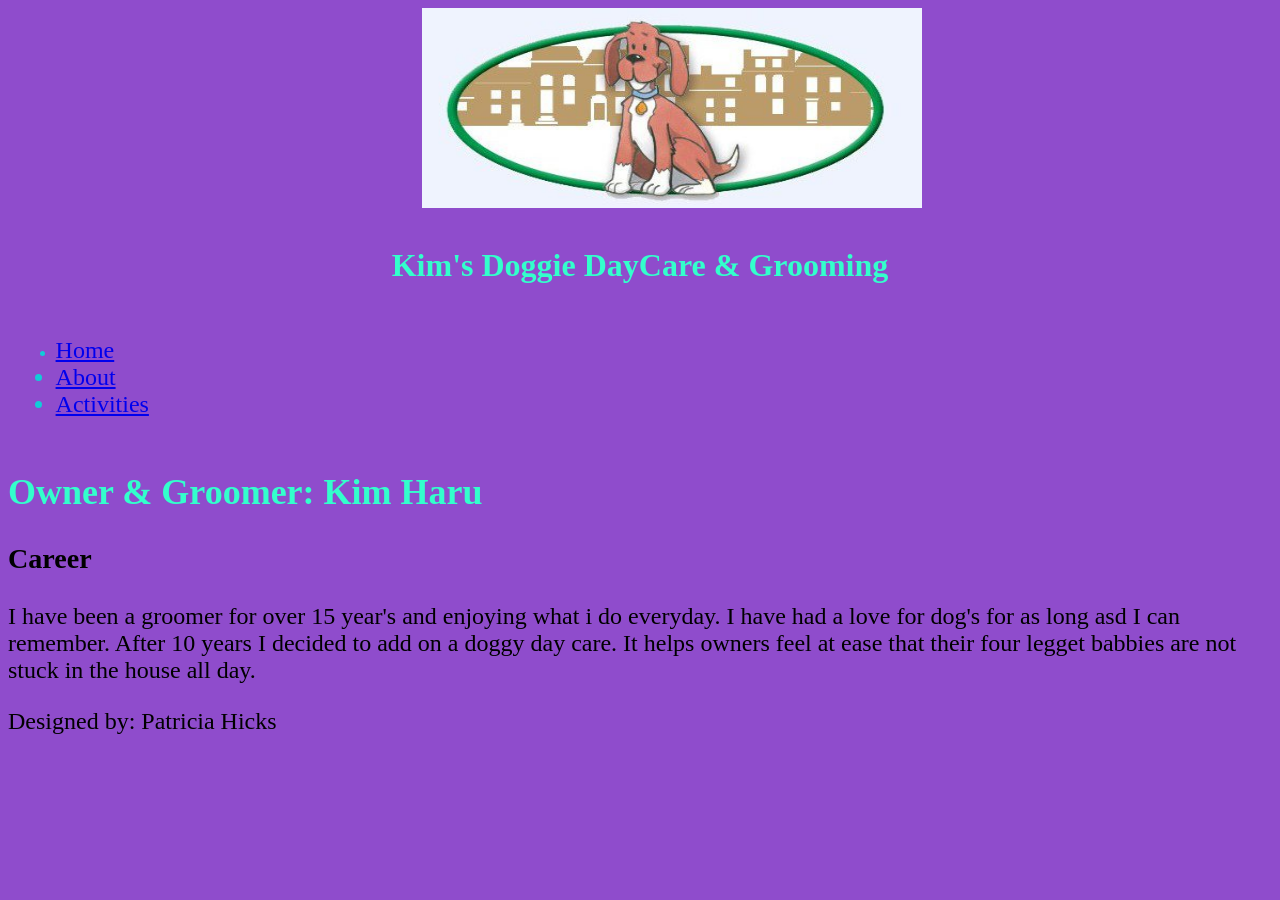
<file: index.html>
<!DOCTYPE html>
<!--This website template was created by: Patricia Hicks-->
<html lang="em"> 
<head>
	<link rel="stylesheet" href="styles.css">
		<title>Kim's Doggie DayCare & Grooming</title>
	<meta charset="utf-8">
</head>
<body>
<center>
	<div id="container">
	<img src="back.jpg" height="200" width="500"/>
</center>
<header>
<center>
	<h1>Kim's Doggie DayCare & Grooming</h1>
</center>
</header>
<nav>
	<ul>
	<li><font size="5"><a href="index.html">Home</a></li>
	<li><a href="about.html">About</a></li>
	<li><a href="activities.html">Activities</a></li>
	</ul>
</nav>
<main>
<section>
	<h2>Owner & Groomer: Kim Haru</h2>
<article>
	<h3>Career</h3>
	<p>I have been a groomer for over 15 year's and enjoying what i do everyday. 
	I have had a love for dog's for as long asd I can remember. After 10 years I 
	decided to add on a doggy day care. It helps owners feel at ease that their 
	four legget babbies are not stuck in the house all day.</p>
</article>
</section>
</main>

<footer>
	<p>Designed by: Patricia Hicks</p>
</footer>
</body>
</html>
</file>
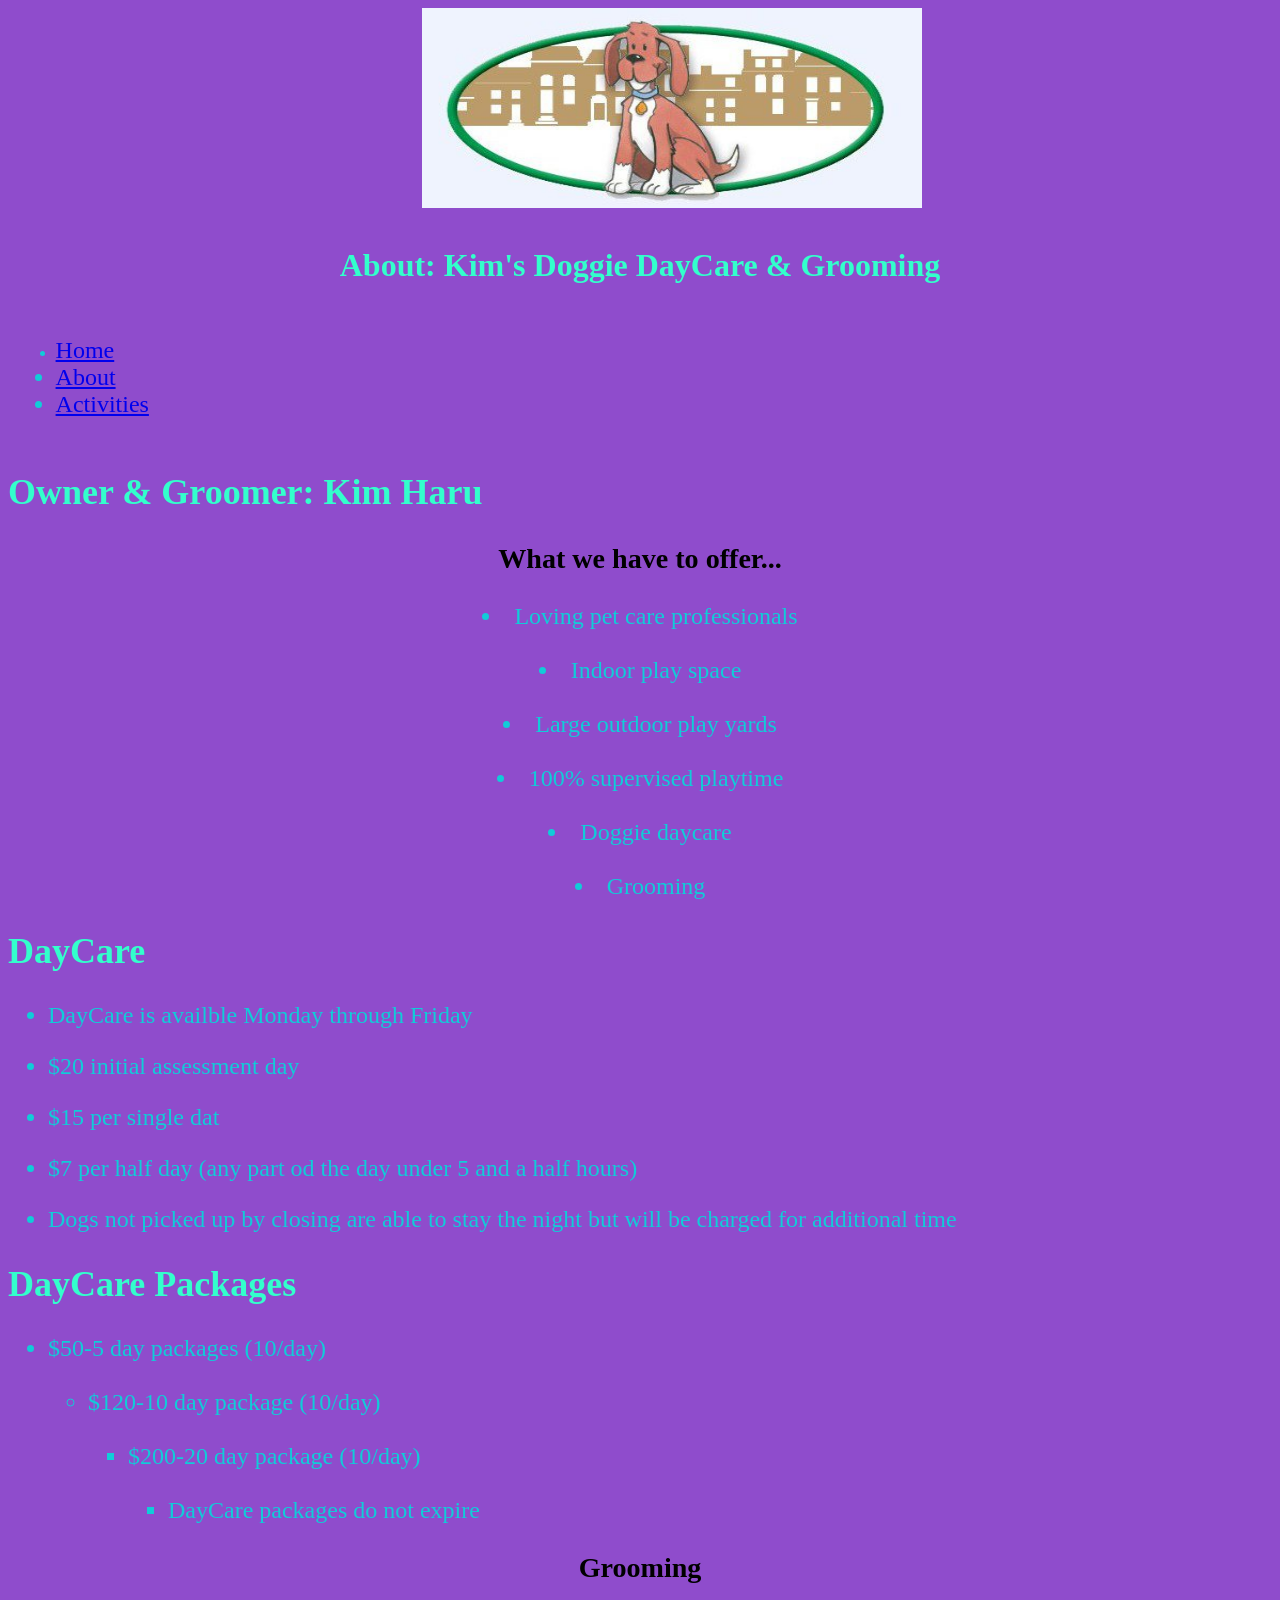
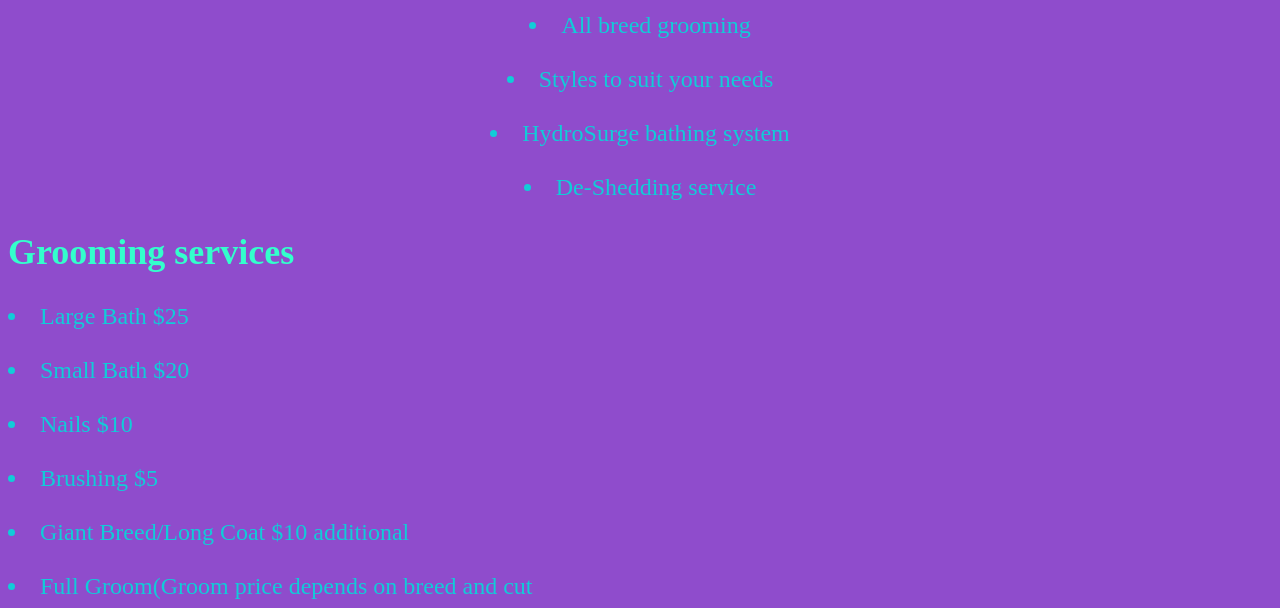
<file: about.html>
<!DOCTYPE html>
<!--This website template was created by: Patricia Hicks-->
<html lang="em"> 
<head>
	<link rel="stylesheet" href="styles.css">
		<title>Kim's Doggie DayCare & Grooming</title>
	<meta charset="utf-8">
</head>
<body>
<center>
	<div id="container">
	<img src="back.jpg" height="200" width="500"/>
</center>
<header>
<center>
	<h1>About: Kim's Doggie DayCare & Grooming</h1>
</center>
</header>
<nav>
	<ul>
	<li><font size="5"><a href="Index.html">Home</a></li>
	<li><a href="About.html">About</a></li>
	<li><a href="Activities.html">Activities</a></li>
	</ul>
</nav>
<main>
<section>									
<article>
<div> 
	<h2>Owner & Groomer: Kim Haru</h2>
	<center>
	<h1>What we have to offer...</h1>				
		<li><font size="5">Loving pet care professionals</li>
		<br>
		<li>Indoor play space</li>
		<br>
		<li>Large outdoor play yards</li>
		<br>
		<li>100% supervised playtime</li>
		<br>
		<li>Doggie daycare</li>
		<br>
		<li>Grooming</li>
	</center>
</div>
</section>
<section>
<div>
	<h2>DayCare</h2>
	<ul>
	<li>DayCare is availble Monday through Friday</li>
	</ul>
	<ul>
	<li>$20 initial assessment day</li>
	</ul>
	<ul>
	<li>$15 per single dat</li>
	</ul>
	<ul>
	<li>$7 per half day (any part od the day under 5 and a half hours)</li>
	</ul>
	<ul><li>Dogs not picked up by closing are able to stay the night but will be charged for additional time</li>
	</ul>
</section>
<section>
	<h2>DayCare Packages</h2>
<ul>
	<li>$50-5 day packages (10/day)</li>
<ul>
<br>
	<li>$120-10 day package (10/day)</li>
<ul>
<br>
	<li>$200-20 day package (10/day)</li>
<ul>
<br>
	<li>DayCare packages do not expire</li>
</section>
<section>
<div>
	<center>
	<h3>Grooming</h3>
	
	<li>All breed grooming</li>
	<br>
	<li>Styles to suit your needs</li>
	<br>
	<li>HydroSurge bathing system</li>
	<br>
	<li>De-Shedding service</li>
	<center>
	
</div>
</section>
<section>
<div>
<h2>Grooming services</h2>
	<li>Large Bath $25</li>
	<br>
	<li>Small Bath $20</li>
	<br>
	<li>Nails $10</li>
	<br>
	<li>Brushing $5</li>
	<br>
	<li>Giant Breed/Long Coat $10 additional</li>
	<br>
	<li>Full Groom(Groom price depends on breed and cut</li>
</div>
</section>
</main>

	
	
</article>
</file>
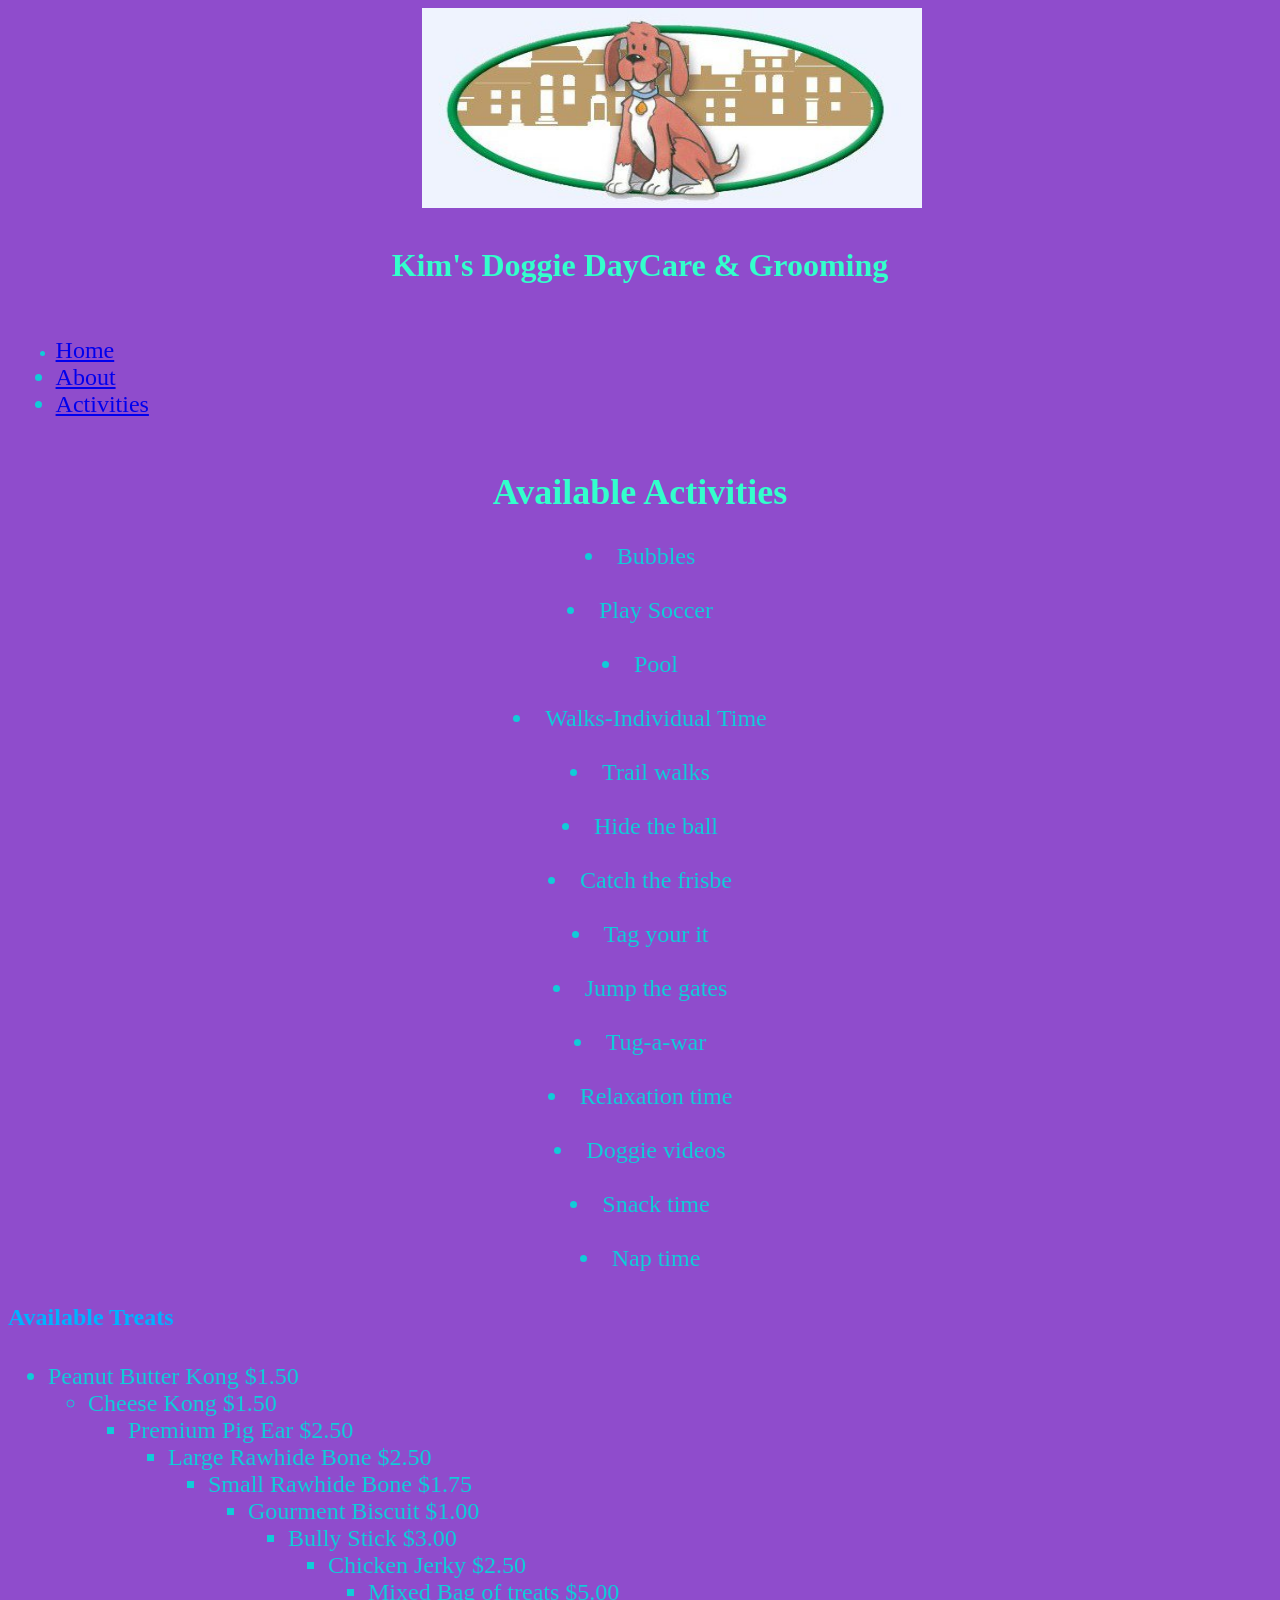
<file: activities.html>
<!DOCTYPE html>
<!--This website template was created by: Patricia Hicks-->
<html lang="em"> 
<head>
	<link rel="stylesheet" href="styles.css">
		<title>Kim's Doggie DayCare & Grooming</title>
	<meta charset="utf-8">
</head>
<body>
<center>
	<div id="container">
	<img src="back.jpg" height="200" width="500"/>
</center>
<header>
<center>
	<h1>Kim's Doggie DayCare & Grooming</h1>
</center>
</header>
<nav>
	<ul>
	<li><font size="5"><a href="index.html">Home</a></li>
	<li><a href="about.html">About</a></li>
	<li><a href="activities.html">Activities</a></li>
	</ul>
</nav>
<main>
<section>
<center>
<div>
	<h2>Available Activities</h2>
		<li>Bubbles</li>
		<br>
		<li>Play Soccer</li>
		<br>
		<li>Pool</li>
		<br>
		<li>Walks-Individual Time</li>
		<br>
		<li>Trail walks</li>
		<br>
		<li>Hide the ball</li>
		<br>
		<li>Catch the frisbe</li>
		<br>
		<li>Tag your it</li>
		<br>
		<li>Jump the gates</li>
		<br>
		<li>Tug-a-war</li>
		<br>
		<li>Relaxation time</li>
		<br>
		<li>Doggie videos</li>
		<br>
		<li>Snack time</li>
		<br>
		<li>Nap time</li>
</div>
</center>
</section>
<section>
<div>
<font size="5">
	<h4>Available Treats</h4>
	<ul>
	<li>Peanut Butter Kong $1.50</li>
	<ul>
	<li>Cheese Kong $1.50</li>
	<ul>
	<li>Premium Pig Ear $2.50</li>
	<ul>
	<li>Large Rawhide Bone $2.50</li>
	<ul>
	<li>Small Rawhide Bone $1.75</li>
	<ul>
	<li>Gourment Biscuit $1.00</li>
	<ul>
	<li>Bully Stick $3.00</li>
	<ul>
	<li>Chicken Jerky $2.50</li>
	<ul>
	<li>Mixed Bag of treats $5.00</li>
</div>
</section>
</main>
</file>
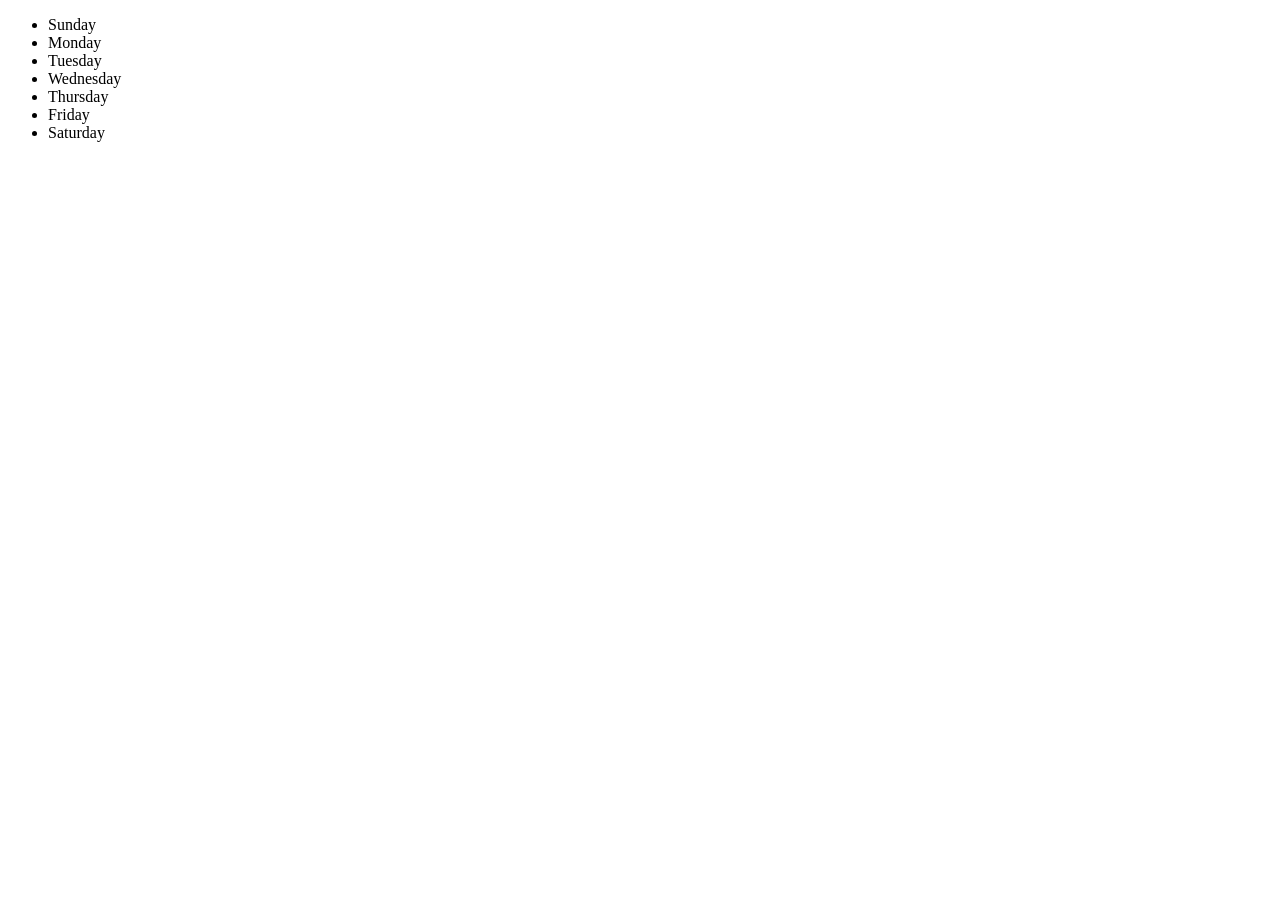
<file: M8HW1_Q3_Hicks.html>
<!DOCTYPE html>
<html lang="en">
<head>
<title>Unordered List</title>
</head>
<body>
<ul>
<li>Sunday</li>
<li>Monday</li>
<li>Tuesday</li>
<li>Wednesday</li>
<li>Thursday</li>
<li>Friday</li>
<li>Saturday</li>
</ul>
</body>
</html>
</file>
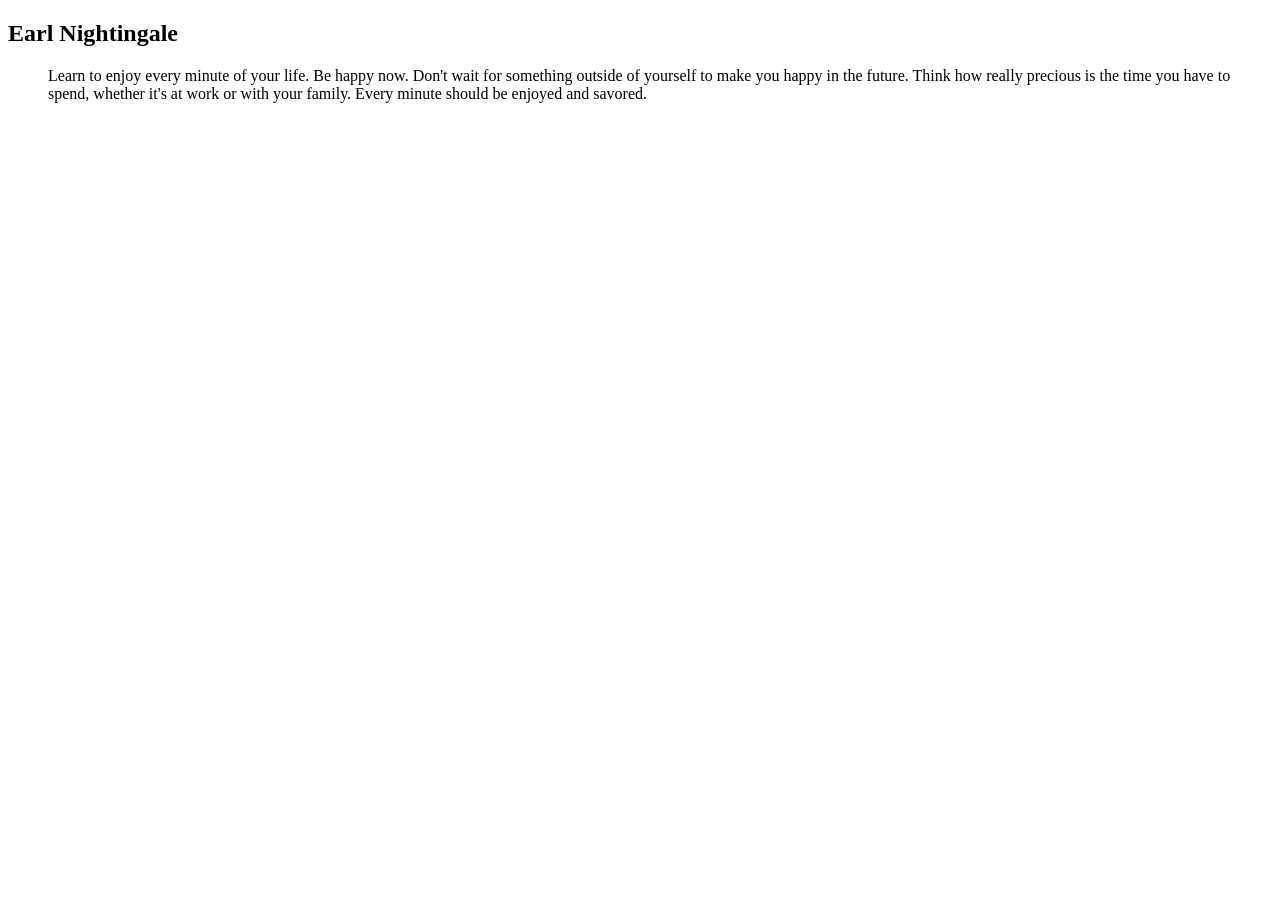
<file: M8HW1_Q5_Hicks.html>
<!DOCTYPE html>
<html lang="en">
<head>
<title>Favorite Quotation</title>
<body>
	<h2>Earl Nightingale</h2>
<blockquote>Learn to enjoy every minute of your life. Be happy now. 
Don't wait for something outside of yourself to make you happy in the future. 
Think how really precious is the time you have to spend, whether it's at work or with your family.
Every minute should be enjoyed and savored.</blockquote>

</body>
</html>
</file>
<file: styles.css>
/*Stlye sheet created by: Patricia Hicks, 7/10/17*/

/*Style for body specifies a background color*/
body {
	background-color: #8F4CCC;
}
/*Style for the container element*/
#container {
	width: 95%;
	margin-left: auto;
}
/*Style for the header element*/
header {
	font-family: britannic bold, forte;
	margin-top: 0.4em;
	color: #33FFCC;
	padding: 0.6%;
}
/*Style for the nav element*/
nav {
	color: #33FFCC;
	padding: 0.6%;
}
h2 {
	font-family: baskerville old face;
}
h2 {
	font-family: ar blanca;
	color: #33FFCC;
}
li {
	font-family: ar blanca;
	color: #11CCD8;
}
h4 {
	font-family: broadway;
	color: #00B2FF;
}
</file>
